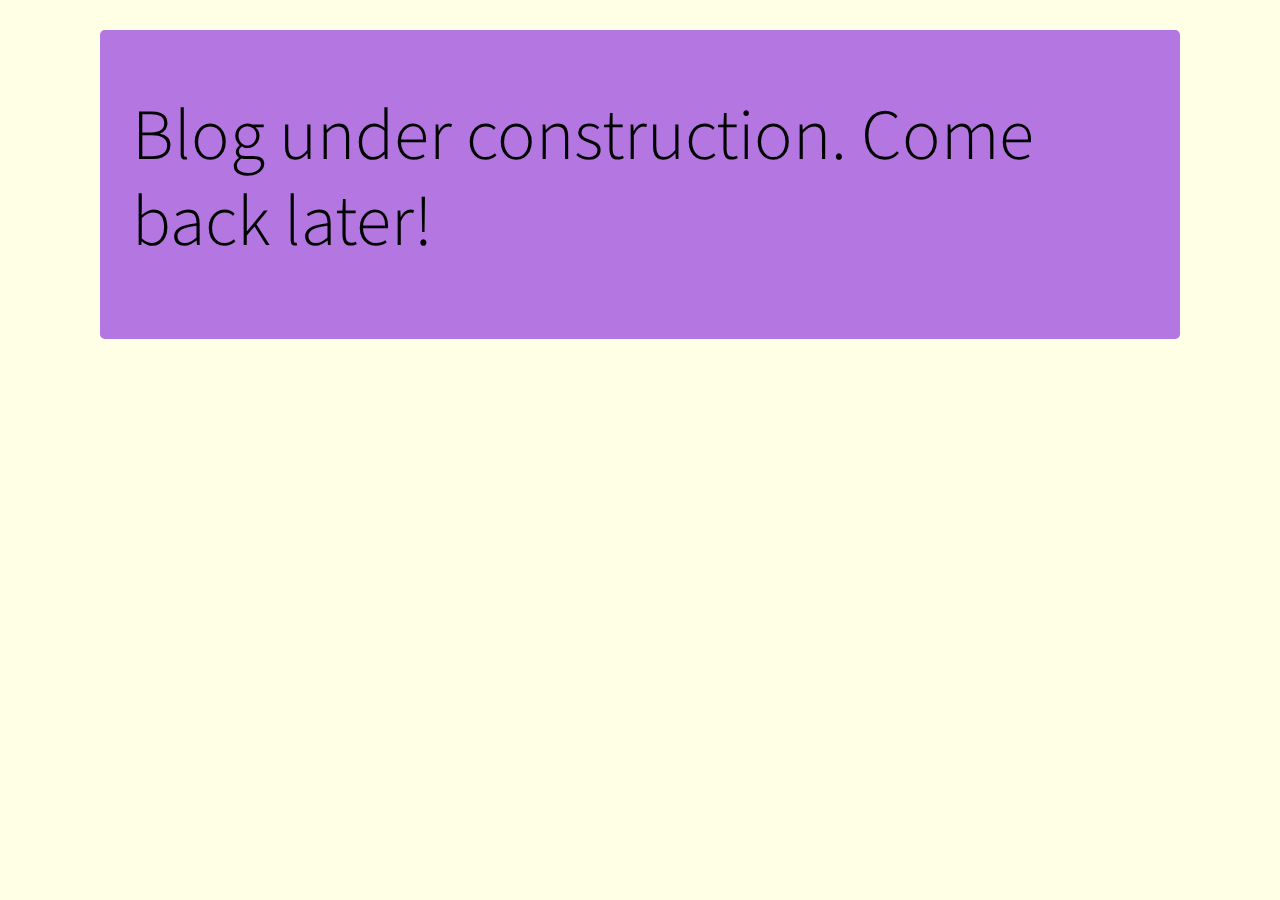
<file: blog.html>
<html style="scroll-behavior:smooth">
<head>
    <meta name="viewport" content="width=device-width, initial-scale=1.0">
    <link rel="stylesheet" type="text/css" href="/css/stylesheet.css">
    <meta name="keywords" content="Abigail Chiaokhiao,portfolio,LinkedIn,code,photography,student,skills">
    <meta name="author" content="Abigail Chiaokhiao">
    <meta name="google-site-verification" content="muM_l8NXbWNAwyQnmPHs_Yiz_C2rQxyuEsYNVgXqBJc" />
    <meta name="description" content="Hi, thanks for Googling me! I'm Abigail Chiaokhiao, an undergraduate student at the University of Minnesota pursuing a bachelor's in Bioproducts & Biosystems Engineering. This is my portfolio site."/>
    <link rel="icon" type="image/x-icon" href="https://github.githubassets.com/favicon.ico">
    <title>AbiChi | Abigail Chiaokhiao's personal website</title>
</head>
<body>
<div class="container" style="padding:30px">
<div class="jumbotron">
	<h1 class="display-3">Blog under construction. Come back later!</h1>
</div>
</div>
</body>
</file>
